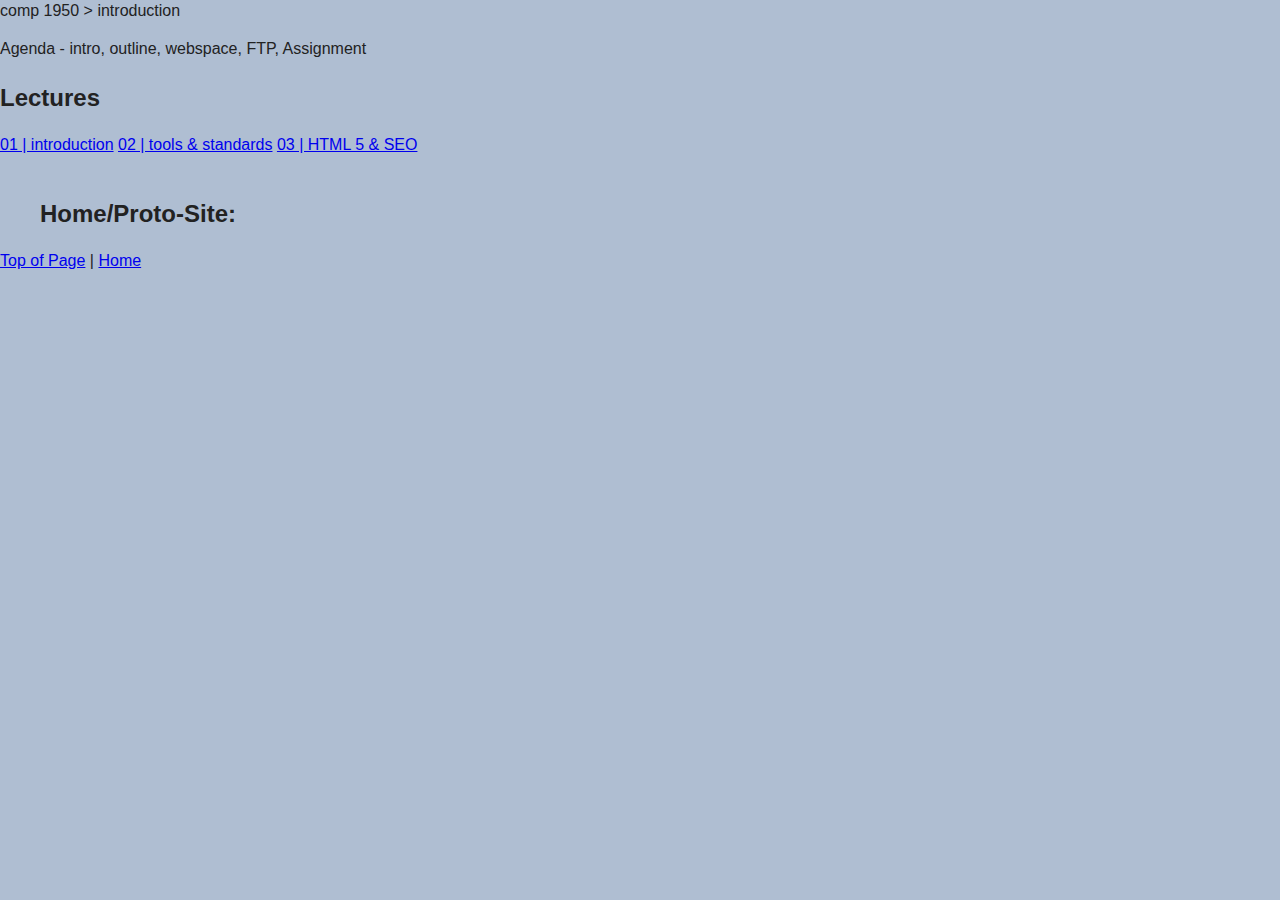
<file: 1950proto_site/index.html>
<!DOCTYPE html>
<html>
    <head>
        <meta charset="UTF-8">
        <title>BCIT Comp 1950</title>
        <meta name="author" content="Comp 1950 Group 1">
        <meta name="description" content="A prototype site for a rework of the existing BCIT Comp1950 student site">
        <link rel="stylesheet" href="css/normalize.css" type="text/css">
        <link rel="stylesheet" href="css/main.css" type="text/css">
    </head>
    <body>

    <body id="wrapper">

        <!-- using SSI for header-->
        <!--#include file="inc/header.inc"-->

        <!-- using SSI for top Navigation -->
        <!--#include file="inc/nav.inc"-->

        <section>
            <!--lecture by week & agenda info goes here -->
            <nav>
                <div id="agendabar">
                    comp 1950 > introduction
                </div>
                <p>
                    Agenda - intro, outline, webspace, FTP, Assignment
                </p>
            </nav>
        </section>

        <section>
            <div id="right-lectures">
                <h2>Lectures</h2>
                <!-- some example lists -->
                <a href="http://www.thenet.ca/1950/week1/">01 | introduction</a>
                <a href="http://www.thenet.ca/1950/week2/">02 | tools &amp; standards</a>
                <a href="http://www.thenet.ca/1950/week3/">03 | HTML 5 &amp; SEO</a>
            </div>
        </section>

        <section>
            <div id="content">
                <!--Home/protosite info here-->
                <h2>Home/Proto-Site:</h2>

            </div>
        </section>

        <section>
            <div id="bottonnav">
                <a href="#top">Top of Page</a> | <a href="/">Home</a>
        </section>

        <!-- using SSI for footer -->
        <!--#include file="inc/footer.inc"-->

    </body>
</html>
</file>
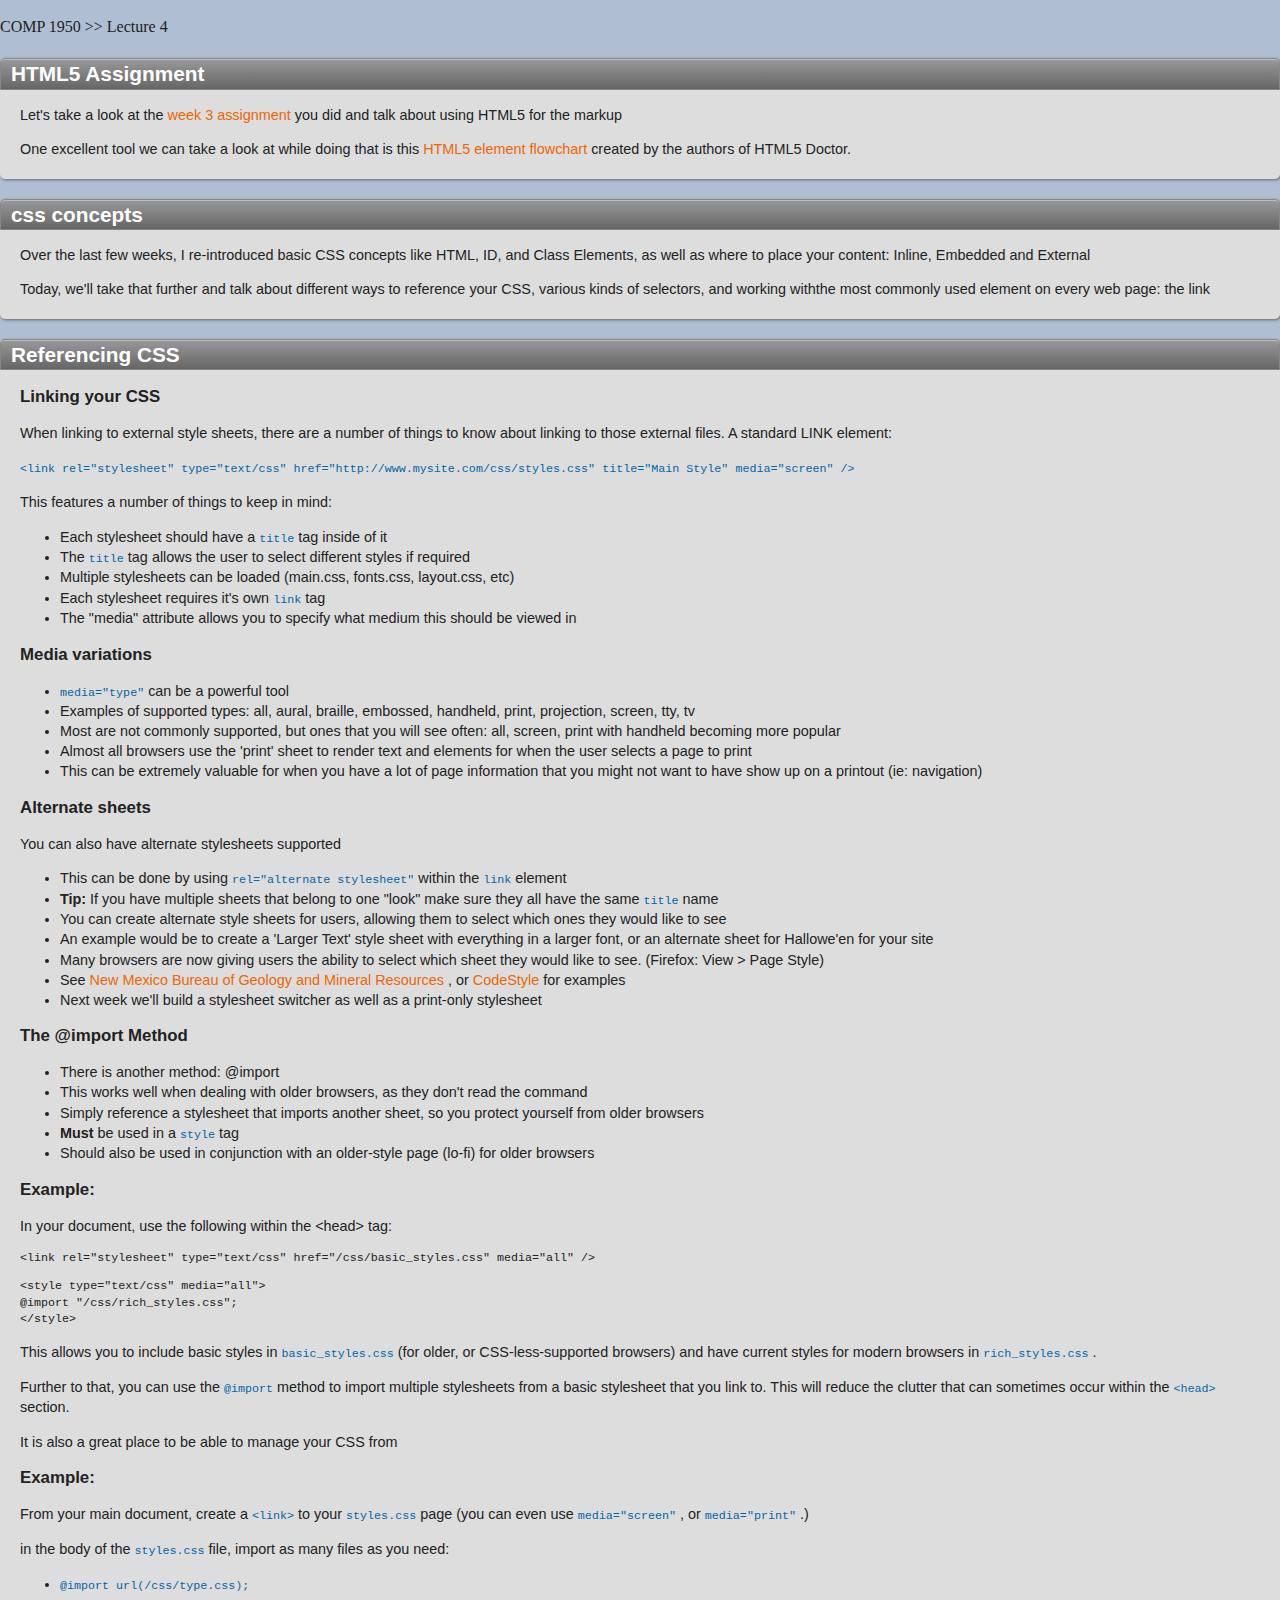
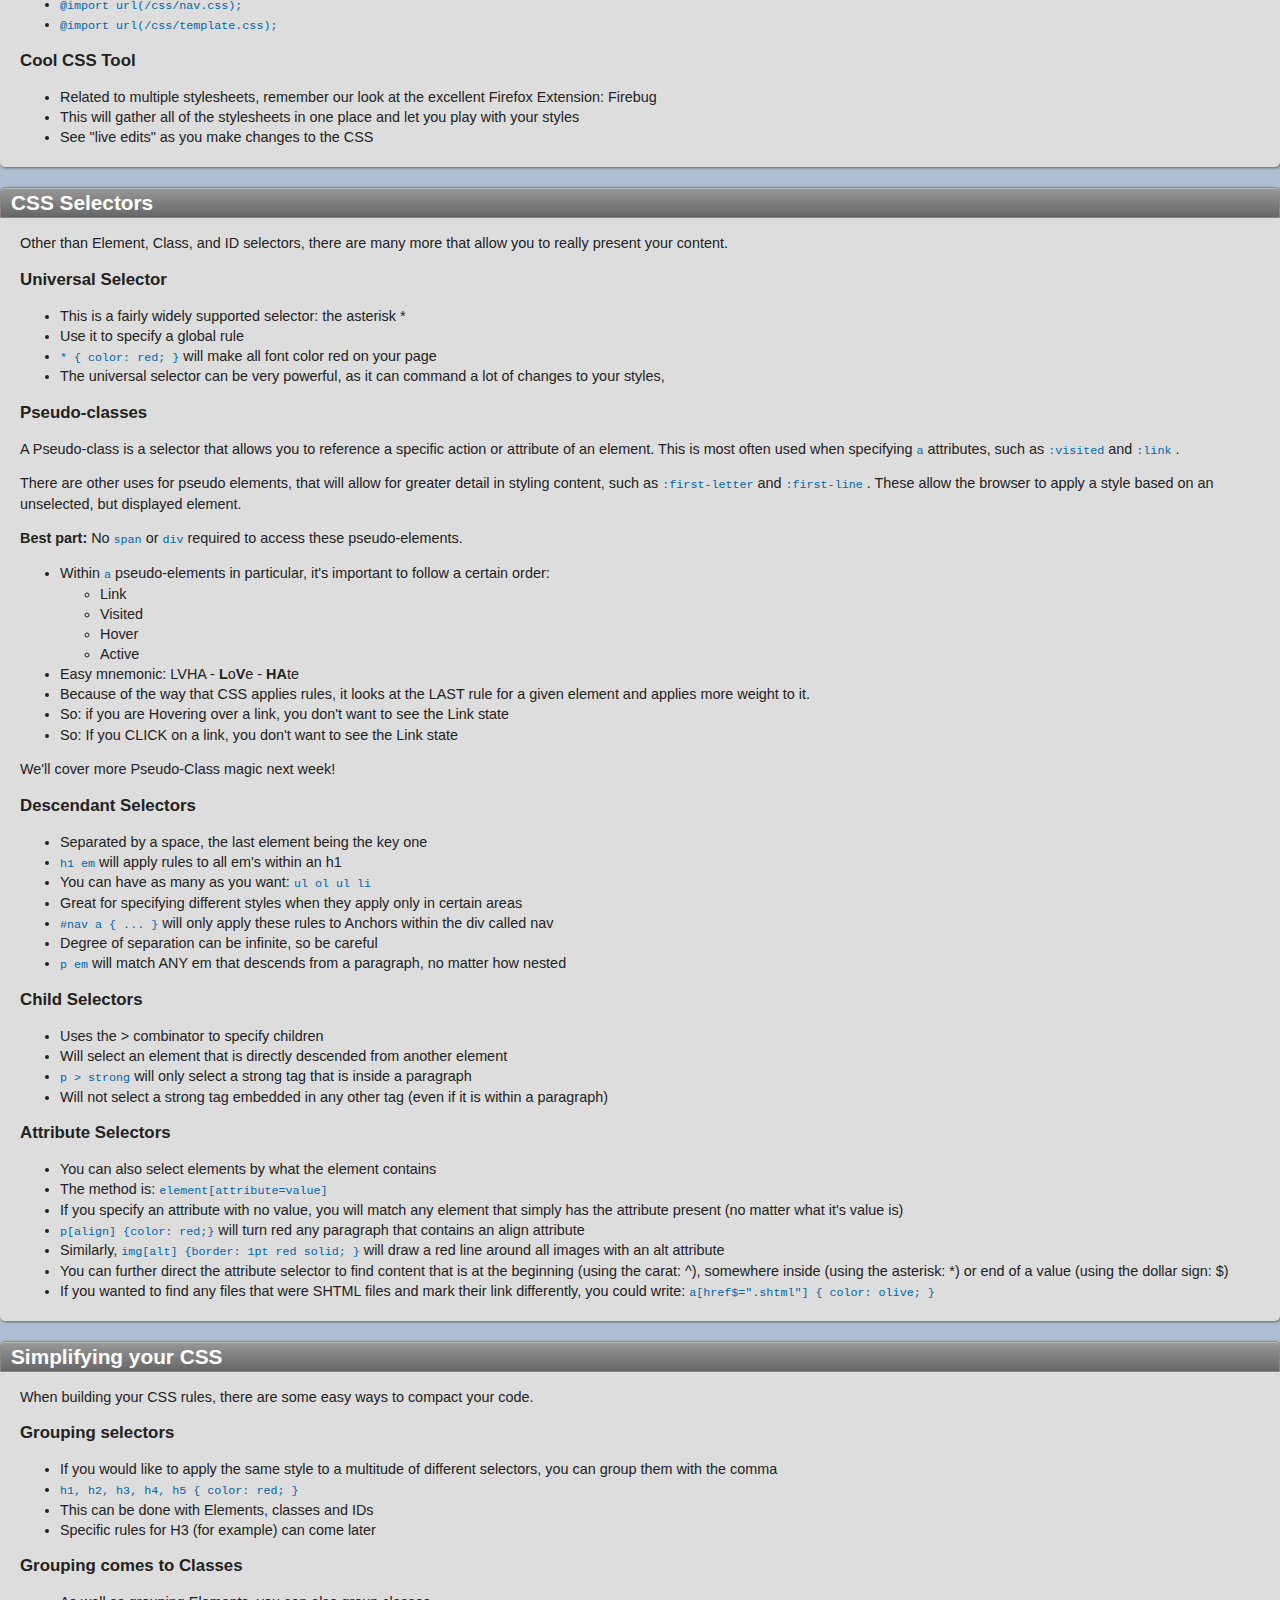
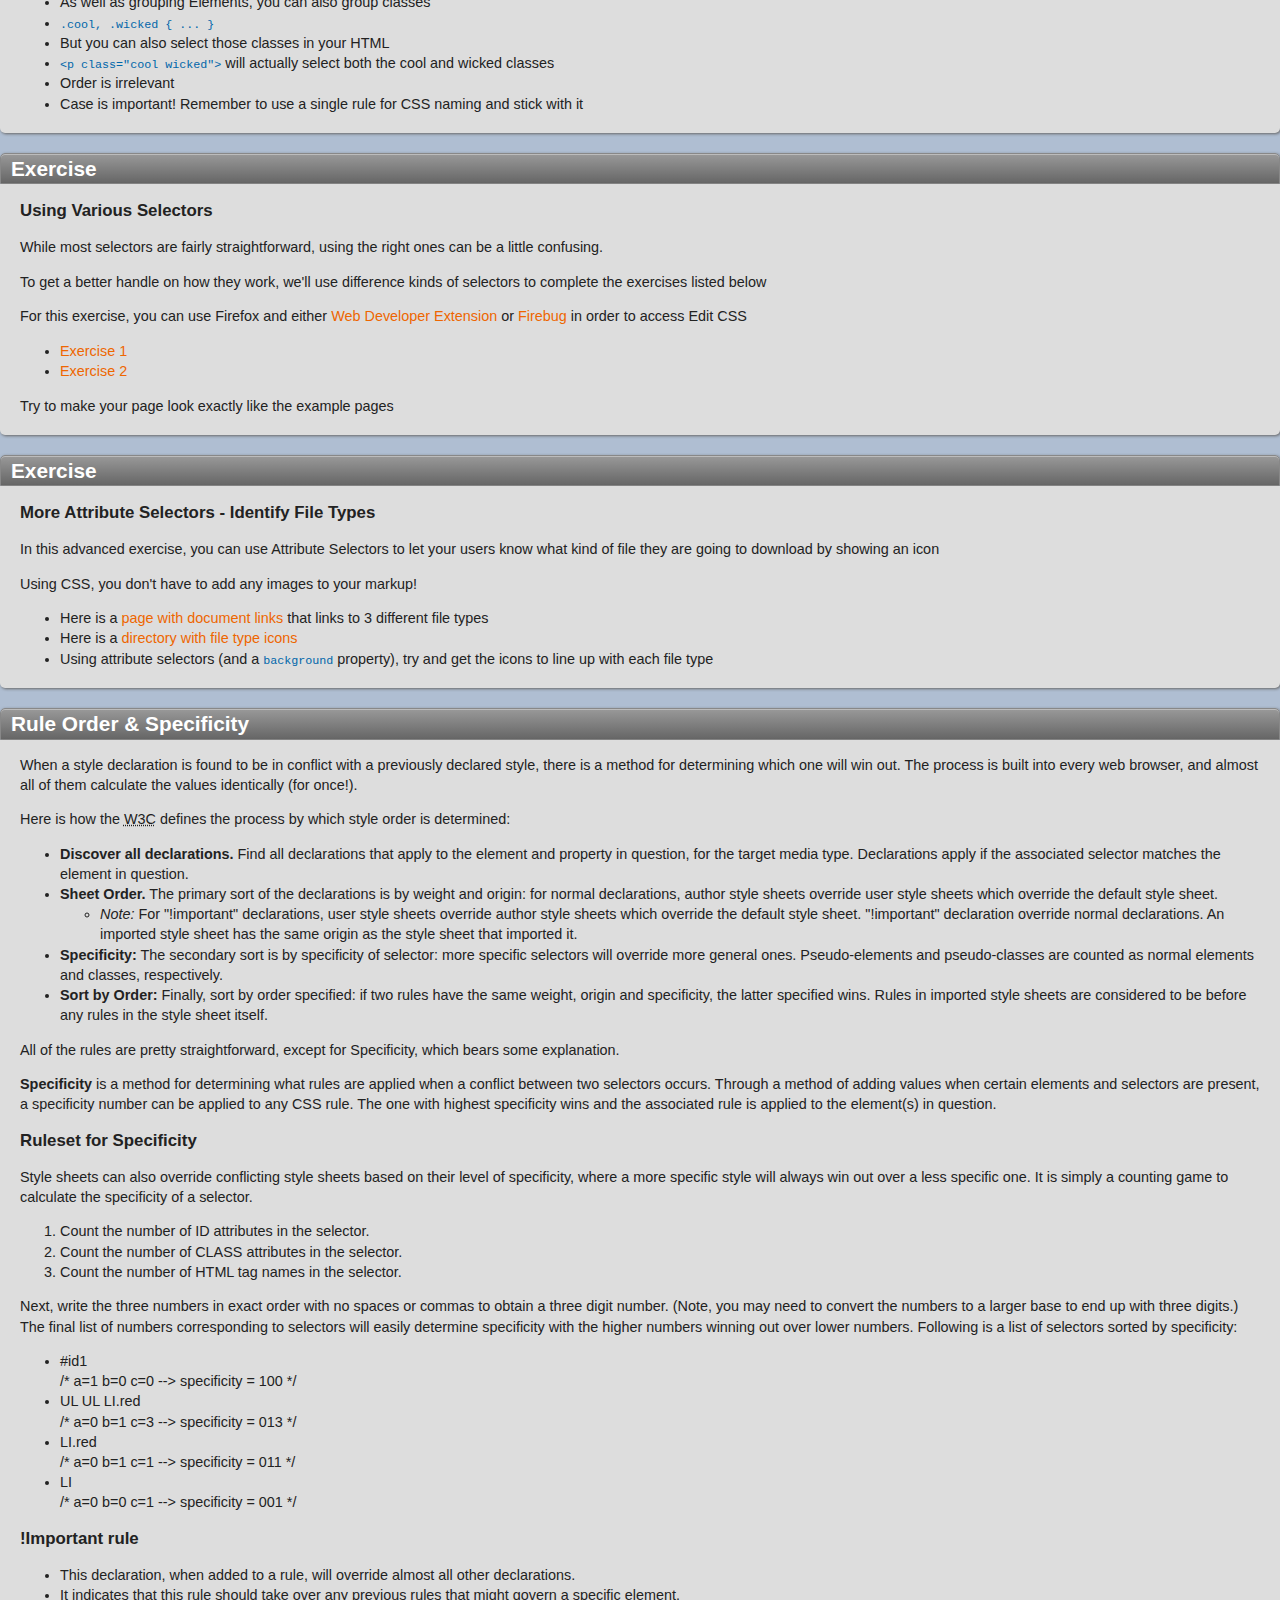
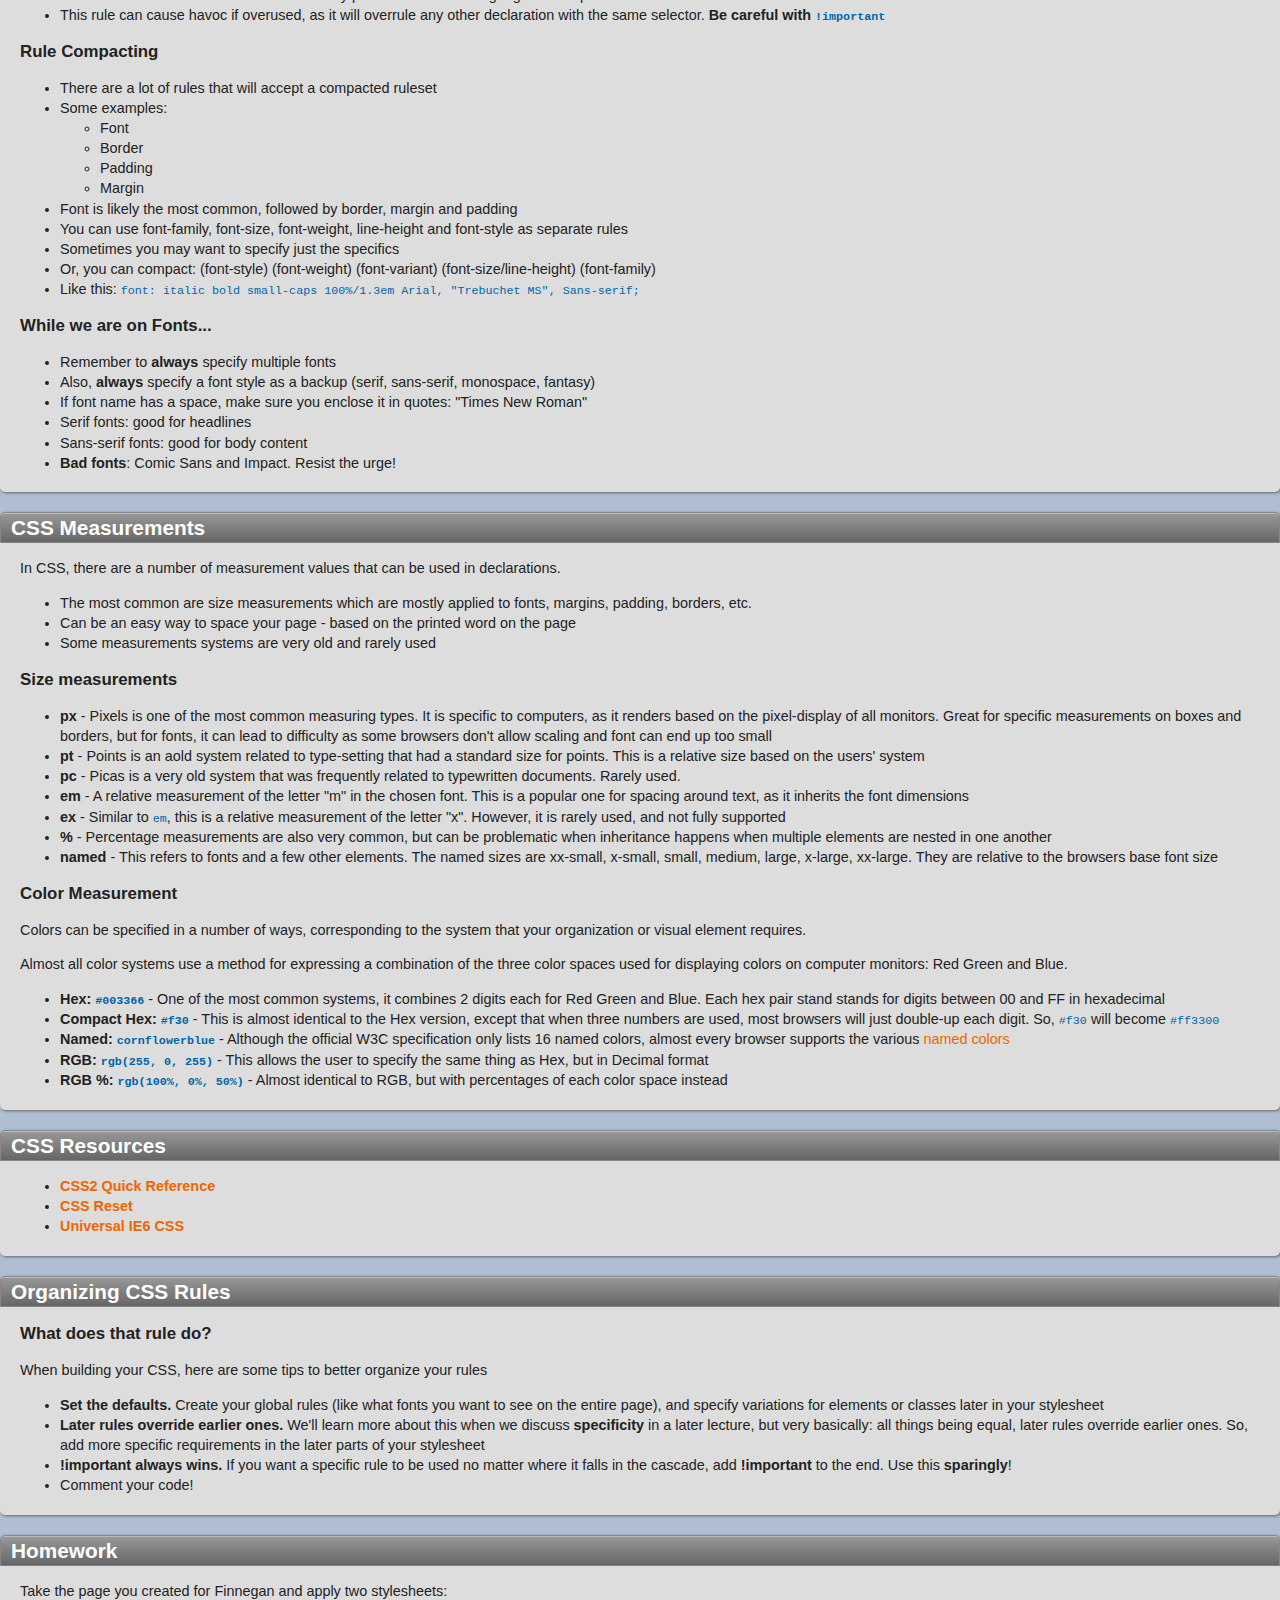
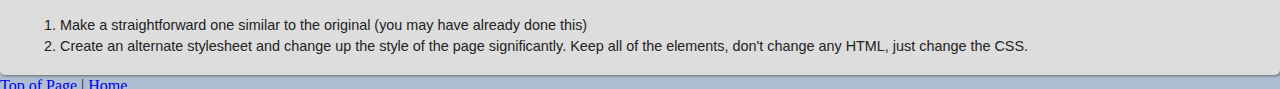
<file: 1950proto_site/Lecture04.html>
<!DOCTYPE html>
<html>
<head>
<meta charset="UTF-8">
<title>Comp 1950, Lecture 4</title>
<meta name="author" content="Comp 1950 Group 1">
<meta name="description"
	content="A prototype site for a rework of the existing BCIT Comp1950 student site">
<link rel="stylesheet" href="css/main.css" type="text/css">
</head>
<body>
	<!-- using SSI for header-->
	<!--#include file="inc/header.inc"-->

	<!-- using SSI for top Navigation -->
	<!--#include file="inc/nav.inc"-->

	<section id="content-title">
		<!--lecture by week & agenda info goes here -->
		<p>COMP 1950 >> Lecture 4</p>
	</section>

	<!-- Agenda Info -->
	<!-- 
 * Review HTML5 Assignment
 * Markup Quiz
 -->
	<section id="main-content">

		<article id="review-html5-assignment">
			<h2>HTML5 Assignment</h2>
			<div class="content-block">
				<p>
					Let's take a look at the <a href="http://cl.ly/1T3V1P020Y3A3A204120">week 3 assignment</a> you did and talk about using HTML5 for the markup
				</p>

				<p>
					One excellent tool we can take a look at while doing that is this <a href="http://html5doctor.com/downloads/h5d-sectioning-flowchart.pdf">HTML5 element flowchart</a> created by the authors of HTML5 Doctor.
				</p>
			</div>
		</article>

		<article id="markup-quiz">
		
		</article>

		<article id="css-concepts">
			<h2>css concepts</h2>

			<div class="content-block">
				<p>Over the last few weeks, I re-introduced basic CSS concepts like HTML, ID, and Class Elements, as well as where to place your content: Inline, Embedded and External</p>

				<p>Today, we'll take that further and talk about different ways to reference your CSS, various kinds of selectors, and working withthe most commonly used element on every web page: the link</p>
			</div>
					<h2>Referencing CSS</h2>
			<div class="content-block">
				<h3>Linking your CSS</h3>
				<p>When linking to external style sheets, there are a number of things to know about linking to those external files. A standard LINK element:</p>

				<code>&lt;link rel="stylesheet" type="text/css"
					href="http://www.mysite.com/css/styles.css" title="Main Style"
					media="screen" /&gt;</code>

				<p>This features a number of things to keep in mind:</p>
				<ul>
					<li>Each stylesheet should have a <code>title</code> tag inside of it</li>
					<li>The <code>title</code> tag allows the user to select different styles if required </li>
					<li>Multiple stylesheets can be loaded (main.css, fonts.css, layout.css, etc)</li>
					<li>Each stylesheet requires it's own <code>link</code> tag</li>
					<li>The "media" attribute allows you to specify what medium this should be viewed in</li>
				</ul>
				<p></p>

				<p></p>
				<h3>Media variations</h3>
				<ul>
					<li><code>media="type"</code> can be a powerful tool</li>
					<li>Examples of supported types: all, aural, braille, embossed, handheld, print, projection, screen, tty, tv</li>
					<li>Most are not commonly supported, but ones that you will see often: all, screen, print with handheld becoming more popular</li>
					<li>Almost all browsers use the 'print' sheet to render text and elements for when the user selects a page to print</li>
					<li>This can be extremely valuable for when you have a lot of page information that you might not want to have show up on a printout (ie: navigation)</li>
				</ul>


				<h3>Alternate sheets</h3>
				<p>You can also have alternate stylesheets supported</p>
				<ul>
					<li>This can be done by using <code>rel="alternate
							stylesheet"</code> within the <code>link</code> element
					</li>
					<li><strong>Tip:</strong> If you have multiple sheets that
						belong to one "look" make sure they all have the same <code>title</code>
						name</li>
					<li>You can create alternate style sheets for users, allowing
						them to select which ones they would like to see</li>
					<li>An example would be to create a 'Larger Text' style sheet
						with everything in a larger font, or an alternate sheet for
						Hallowe'en for your site</li>
					<li>Many browsers are now giving users the ability to select
						which sheet they would like to see. (Firefox: View &gt; Page
						Style)</li>
					<li>See <a href="http://geoinfo.nmt.edu/css/home.html">
							New Mexico Bureau of Geology and Mineral Resources </a> , or <a
						href="http://www.codestyle.org/index.shtml">CodeStyle</a> for
						examples
					</li>
					<li>Next week we'll build a stylesheet switcher as well as a
						print-only stylesheet</li>

				</ul>


				<h3>The @import Method</h3>
				<ul>
					<li>There is another method: @import</li>
					<li>This works well when dealing with older browsers, as they
						don't read the command</li>
					<li>Simply reference a stylesheet that imports another sheet,
						so you protect yourself from older browsers</li>
					<li><strong>Must</strong> be used in a <code>style</code> tag</li>
					<li>Should also be used in conjunction with an older-style
						page (lo-fi) for older browsers</li>
				</ul>

				<h3>Example:</h3>
				<p>In your document, use the following within the &lt;head&gt;
					tag:</p>
				<pre>&lt;link rel="stylesheet" type="text/css" href="/css/basic_styles.css" media="all" /&gt;</pre>
				<pre>&lt;style type="text/css" media="all"&gt;
@import "/css/rich_styles.css";
&lt;/style&gt;</pre>

				<p>
					This allows you to include basic styles in
					<code>basic_styles.css</code>
					(for older, or CSS-less-supported browsers) and have current styles
					for modern browsers in
					<code>rich_styles.css</code>
					.
				</p>

				<p>
					Further to that, you can use the
					<code>@import</code>
					method to import multiple stylesheets from a basic stylesheet that
					you link to. This will reduce the clutter that can sometimes occur
					within the
					<code>&lt;head&gt;</code>
					section.
				</p>
				<p>It is also a great place to be able to manage your CSS from</p>
				<h3>Example:</h3>
				<p>
					From your main document, create a
					<code>&lt;link&gt;</code>
					to your
					<code>styles.css</code>
					page (you can even use
					<code>media="screen"</code>
					, or
					<code>media="print"</code>
					.)
				</p>
				<p>
					in the body of the
					<code>styles.css</code>
					file, import as many files as you need:
				</p>
				<ul>
					<li><code>@import url(/css/type.css);</code></li>
					<li><code>@import url(/css/nav.css);</code></li>
					<li><code>@import url(/css/template.css);</code></li>
				</ul>
				<p></p>



				<h3>Cool CSS Tool</h3>
				<ul>
					<li>Related to multiple stylesheets, remember our look at the
						excellent Firefox Extension: Firebug</li>
					<li>This will gather all of the stylesheets in one place and
						let you play with your styles</li>
					<li>See "live edits" as you make changes to the CSS</li>
				</ul>
			</div>



			<h2>CSS Selectors</h2>
			<div class="content-block">
				<p>Other than Element, Class, and ID selectors, there are many
					more that allow you to really present your content.</p>

				<h3>Universal Selector</h3>
				<ul>
					<li>This is a fairly widely supported selector: the asterisk *</li>
					<li>Use it to specify a global rule</li>
					<li><code>* { color: red; }</code> will make all font color
						red on your page</li>
					<li>The universal selector can be very powerful, as it can
						command a lot of changes to your styles,</li>
				</ul>


				<h3>Pseudo-classes</h3>
				<p>
					A Pseudo-class is a selector that allows you to reference a
					specific action or attribute of an element. This is most often used
					when specifying
					<code>a</code>
					attributes, such as
					<code>:visited</code>
					and
					<code>:link</code>
					.
				</p>

				<p>
					There are other uses for pseudo elements, that will allow for
					greater detail in styling content, such as
					<code>:first-letter</code>
					and
					<code>:first-line</code>
					. These allow the browser to apply a style based on an unselected,
					but displayed element.
				</p>

				<p>
					<strong>Best part:</strong> No
					<code>span</code>
					or
					<code>div</code>
					required to access these pseudo-elements.
				</p>
				<ul>
					<li>Within <code>a</code> pseudo-elements in particular, it's
						important to follow a certain order:
					</li>
					<ul>
						<li>Link</li>
						<li>Visited</li>
						<li>Hover</li>
						<li>Active</li>
					</ul>
					<li>Easy mnemonic: LVHA - <strong>L</strong>o<strong>V</strong>e
						- <strong>HA</strong>te
					</li>
					<li>Because of the way that CSS applies rules, it looks at the
						LAST rule for a given element and applies more weight to it.</li>
					<li>So: if you are Hovering over a link, you don't want to see
						the Link state</li>
					<li>So: If you CLICK on a link, you don't want to see the Link
						state</li>
				</ul>

				<p>We'll cover more Pseudo-Class magic next week!</p>

				<h3>Descendant Selectors</h3>
				<ul>
					<li>Separated by a space, the last element being the key one</li>
					<li><code>h1 em</code> will apply rules to all em's within an
						h1</li>
					<li>You can have as many as you want: <code>ul ol ul li</code></li>
					<li>Great for specifying different styles when they apply only
						in certain areas</li>
					<li><code>#nav a { ... }</code> will only apply these rules to
						Anchors within the div called nav</li>
					<li>Degree of separation can be infinite, so be careful</li>
					<li><code>p em</code> will match ANY em that descends from a
						paragraph, no matter how nested</li>
				</ul>

				<h3>Child Selectors</h3>
				<ul>
					<li>Uses the &gt; combinator to specify children</li>
					<li>Will select an element that is directly descended from
						another element</li>
					<li><code>p &gt; strong</code> will only select a strong tag
						that is inside a paragraph</li>
					<li>Will not select a strong tag embedded in any other tag
						(even if it is within a paragraph)</li>
				</ul>


				<h3>Attribute Selectors</h3>
				<ul>
					<li>You can also select elements by what the element contains</li>
					<li>The method is: <code>element[attribute=value]</code></li>
					<li>If you specify an attribute with no value, you will match
						any element that simply has the attribute present (no matter what
						it's value is)</li>
					<li><code>p[align] {color: red;}</code> will turn red any
						paragraph that contains an align attribute</li>
					<li>Similarly, <code>img[alt] {border: 1pt red solid; }</code>
						will draw a red line around all images with an alt attribute
					</li>
					<li>You can further direct the attribute selector to find
						content that is at the beginning (using the carat: ^), somewhere
						inside (using the asterisk: *) or end of a value (using the dollar
						sign: $)</li>
					<li>If you wanted to find any files that were SHTML files and
						mark their link differently, you could write: <code>a[href$=".shtml"]
							{ color: olive; }</code>
					</li>
				</ul>
			</div>
			<h2>Simplifying your CSS</h2>
			<div class="content-block">
				<p>When building your CSS rules, there are some easy ways to
					compact your code.</p>
				<h3>Grouping selectors</h3>
				<ul>
					<li>If you would like to apply the same style to a multitude
						of different selectors, you can group them with the comma</li>
					<li><code>h1, h2, h3, h4, h5 { color: red; }</code></li>
					<li>This can be done with Elements, classes and IDs</li>
					<li>Specific rules for H3 (for example) can come later</li>
				</ul>

				<h3>Grouping comes to Classes</h3>
				<ul>
					<li>As well as grouping Elements, you can also group classes</li>
					<li><code>.cool, .wicked { ... }</code></li>
					<li>But you can also select those classes in your HTML</li>
					<li><code>&lt;p class="cool wicked"&gt;</code> will actually
						select both the cool and wicked classes</li>
					<li>Order is irrelevant</li>
					<li>Case is important! Remember to use a single rule for CSS
						naming and stick with it</li>
				</ul>
			</div>
		</article>
		
		<article id="exercises">
			<h2>Exercise</h2>
			<div class="content-block">
				<h3>Using Various Selectors</h3>
				<p>While most selectors are fairly straightforward, using the
					right ones can be a little confusing.</p>
				<p>To get a better handle on how they work, we'll use difference
					kinds of selectors to complete the exercises listed below</p>
				<p>
					For this exercise, you can use Firefox and either <a
						href="https://addons.mozilla.org/firefox/60/">Web Developer
						Extension</a> or <a href="http://getfirebug.com/">Firebug</a> in order
					to access Edit CSS
				</p>
				<ul>
					<li><a href="exercise/exercise1.html">Exercise 1</a></li>
					<li><a href="exercise/exercise2.html">Exercise 2</a></li>
				</ul>
				<p>Try to make your page look exactly like the example pages</p>

			</div>


			<h2>Exercise</h2>
			<div class="content-block">
				<h3>More Attribute Selectors - Identify File Types</h3>
				<p>In this advanced exercise, you can use Attribute Selectors to
					let your users know what kind of file they are going to download by
					showing an icon</p>
				<p>Using CSS, you don't have to add any images to your markup!</p>
				<ul>
					<li>Here is a <a href="links.html">page with document
							links</a> that links to 3 different file types
					</li>
					<li>Here is a <a href="images">directory with file type
							icons</a></li>
					<li>Using attribute selectors (and a <code>background</code>
						property), try and get the icons to line up with each file type
					</li>

				</ul>
			</div>
		</article>
		
		<article id="specificity">
		
			<h2>Rule Order &amp; Specificity</h2>
			<div class="content-block">

				<p>When a style declaration is found to be in conflict with a
					previously declared style, there is a method for determining which
					one will win out. The process is built into every web browser, and
					almost all of them calculate the values identically (for once!).</p>

				<p>
					Here is how the <acronym title="World Wide Web Consortium">W3C</acronym>
					defines the process by which style order is determined:
				</p>

				<ul>
					<li><strong>Discover all declarations.</strong> Find all
						declarations that apply to the element and property in question,
						for the target media type. Declarations apply if the associated
						selector matches the element in question.</li>
					<li><strong>Sheet Order.</strong> The primary sort of the
						declarations is by weight and origin: for normal declarations,
						author style sheets override user style sheets which override the
						default style sheet.</li>
					<ul>
						<li class="note"><em>Note:</em> For "!important"
							declarations, user style sheets override author style sheets
							which override the default style sheet. "!important" declaration
							override normal declarations. An imported style sheet has the
							same origin as the style sheet that imported it.</li>
					</ul>
					<li><strong>Specificity:</strong> The secondary sort is by
						specificity of selector: more specific selectors will override
						more general ones. Pseudo-elements and pseudo-classes are counted
						as normal elements and classes, respectively.</li>
					<li><strong>Sort by Order:</strong> Finally, sort by order
						specified: if two rules have the same weight, origin and
						specificity, the latter specified wins. Rules in imported style
						sheets are considered to be before any rules in the style sheet
						itself.</li>
				</ul>

				<p>All of the rules are pretty straightforward, except for
					Specificity, which bears some explanation.</p>

				<p>
					<strong>Specificity</strong> is a method for determining what rules
					are applied when a conflict between two selectors occurs. Through a
					method of adding values when certain elements and selectors are
					present, a specificity number can be applied to any CSS rule. The
					one with highest specificity wins and the associated rule is
					applied to the element(s) in question.
				</p>

				<h3>Ruleset for Specificity</h3>
				<p>Style sheets can also override conflicting style sheets based
					on their level of specificity, where a more specific style will
					always win out over a less specific one. It is simply a counting
					game to calculate the specificity of a selector.</p>
				<ol>
					<li>Count the number of ID attributes in the selector.</li>
					<li>Count the number of CLASS attributes in the selector.</li>
					<li>Count the number of HTML tag names in the selector.</li>
				</ol>
				<p></p>

				<p>Next, write the three numbers in exact order with no spaces
					or commas to obtain a three digit number. (Note, you may need to
					convert the numbers to a larger base to end up with three digits.)
					The final list of numbers corresponding to selectors will easily
					determine specificity with the higher numbers winning out over
					lower numbers. Following is a list of selectors sorted by
					specificity:</p>
				<ul>
					<li>#id1<br>/* a=1 b=0 c=0 --&gt; specificity = 100 */
					</li>
					<li>UL UL LI.red<br>/* a=0 b=1 c=3 --&gt; specificity =
						013 */
					</li>
					<li>LI.red<br>/* a=0 b=1 c=1 --&gt; specificity = 011 */
					</li>
					<li>LI<br>/* a=0 b=0 c=1 --&gt; specificity = 001 */
					</li>
				</ul>
				<p></p>


				<h3>!Important rule</h3>
				<ul>
					<li>This declaration, when added to a rule, will override
						almost all other declarations.</li>
					<li>It indicates that this rule should take over any previous
						rules that might govern a specific element.</li>
					<li>This rule can cause havoc if overused, as it will overrule
						any other declaration with the same selector. <strong>Be
							careful with <code>!important</code>
					</strong>
					</li>
				</ul>


				<h3>Rule Compacting</h3>
				<ul>
					<li>There are a lot of rules that will accept a compacted
						ruleset</li>
					<li>Some examples:
						<ul>
							<li>Font</li>
							<li>Border</li>
							<li>Padding</li>
							<li>Margin</li>
						</ul>
					</li>
					<li>Font is likely the most common, followed by border, margin
						and padding</li>
					<li>You can use font-family, font-size, font-weight,
						line-height and font-style as separate rules</li>
					<li>Sometimes you may want to specify just the specifics</li>
					<li>Or, you can compact: (font-style) (font-weight)
						(font-variant) (font-size/line-height) (font-family)</li>
					<li>Like this: <code>font: italic bold small-caps
							100%/1.3em Arial, "Trebuchet MS", Sans-serif;</code></li>
				</ul>

				<h3>While we are on Fonts...</h3>
				<ul>
					<li>Remember to <strong>always</strong> specify multiple fonts
					</li>
					<li>Also, <strong>always</strong> specify a font style as a
						backup (serif, sans-serif, monospace, fantasy)
					</li>
					<li>If font name has a space, make sure you enclose it in
						quotes: "Times New Roman"</li>
					<li>Serif fonts: good for headlines</li>
					<li>Sans-serif fonts: good for body content</li>
					<li><strong>Bad fonts</strong>: Comic Sans and Impact. Resist
						the urge!</li>
				</ul>

			</div>
		</article>

		<article id="measurements">
			<h2>CSS Measurements</h2>
			<div class="content-block">

				<p>In CSS, there are a number of measurement values that can be
					used in declarations.</p>

				<ul>
					<li>The most common are size measurements which are mostly
						applied to fonts, margins, padding, borders, etc.</li>
					<li>Can be an easy way to space your page - based on the
						printed word on the page</li>
					<li>Some measurements systems are very old and rarely used</li>
				</ul>

				<h3>Size measurements</h3>

				<ul>
					<li><strong>px</strong> - Pixels is one of the most common
						measuring types. It is specific to computers, as it renders based
						on the pixel-display of all monitors. Great for specific
						measurements on boxes and borders, but for fonts, it can lead to
						difficulty as some browsers don't allow scaling and font can end
						up too small</li>
					<li><strong>pt</strong> - Points is an aold system related to
						type-setting that had a standard size for points. This is a
						relative size based on the users' system</li>
					<li><strong>pc</strong> - Picas is a very old system that was
						frequently related to typewritten documents. Rarely used.</li>
					<li><strong>em</strong> - A relative measurement of the letter
						"m" in the chosen font. This is a popular one for spacing around
						text, as it inherits the font dimensions</li>
					<li><strong>ex</strong> - Similar to <code>em</code>, this is
						a relative measurement of the letter "x". However, it is rarely
						used, and not fully supported</li>
					<li><strong>%</strong> - Percentage measurements are also very
						common, but can be problematic when inheritance happens when
						multiple elements are nested in one another</li>
					<li><strong>named</strong> - This refers to fonts and a few
						other elements. The named sizes are xx-small, x-small, small,
						medium, large, x-large, xx-large. They are relative to the
						browsers base font size</li>
				</ul>

				<h3>Color Measurement</h3>
				<p>Colors can be specified in a number of ways, corresponding to
					the system that your organization or visual element requires.</p>

				<p>Almost all color systems use a method for expressing a
					combination of the three color spaces used for displaying colors on
					computer monitors: Red Green and Blue.</p>
				<ul>
					<li><strong>Hex: <code>#003366</code></strong> - One of the
						most common systems, it combines 2 digits each for Red Green and
						Blue. Each hex pair stand stands for digits between 00 and FF in
						hexadecimal</li>
					<li><strong>Compact Hex: <code>#f30</code></strong> - This is
						almost identical to the Hex version, except that when three
						numbers are used, most browsers will just double-up each digit.
						So, <code>#f30</code> will become <code>#ff3300</code></li>
					<li><strong>Named: <code>cornflowerblue</code></strong> -
						Although the official W3C specification only lists 16 named
						colors, almost every browser supports the various <a
						href="http://www.google.ca/search?q=css+named+colors">named
							colors</a></li>
					<li><strong>RGB: <code>rgb(255, 0, 255)</code></strong> - This
						allows the user to specify the same thing as Hex, but in Decimal
						format</li>
					<li><strong>RGB %: <code>rgb(100%, 0%, 50%)</code></strong> -
						Almost identical to RGB, but with percentages of each color space
						instead</li>
				</ul>
			</div>

			<h2>CSS Resources</h2>
			<div class="content-block">
				<ul>
					<li><strong><a
							href="https://developer.mozilla.org/en/CSS-2_Quick_Reference/">CSS2
								Quick Reference</a></strong></li>
					<li><strong><a
							href="http://meyerweb.com/eric/tools/css/reset/">CSS Reset</a></strong></li>
					<li><strong><a
							href="http://forabeautifulweb.com/blog/about/universal_internet_explorer_6_css/">Universal
								IE6 CSS</a></strong></li>
				</ul>
			</div>

			<h2>Organizing CSS Rules</h2>
			<div class="content-block">
				<h3>What does that rule do?</h3>
				<p>When building your CSS, here are some tips to better organize
					your rules</p>
				<ul>
					<li><strong>Set the defaults.</strong> Create your global
						rules (like what fonts you want to see on the entire page), and
						specify variations for elements or classes later in your
						stylesheet</li>
					<li><strong>Later rules override earlier ones.</strong> We'll
						learn more about this when we discuss <strong>specificity</strong>
						in a later lecture, but very basically: all things being equal,
						later rules override earlier ones. So, add more specific
						requirements in the later parts of your stylesheet</li>
					<li><strong>!important always wins.</strong> If you want a
						specific rule to be used no matter where it falls in the cascade,
						add <strong>!important</strong> to the end. Use this <strong>sparingly</strong>!</li>
					<li>Comment your code!</li>
				</ul>
			</div>
		</article>
		
		<article id="homework">
			<h2>Homework</h2>
			<div class="content-block">
				<p>Take the page you created for Finnegan and apply two
					stylesheets:</p>
				<ol>
					<li>Make a straightforward one similar to the original (you
						may have already done this)</li>
					<li>Create an alternate stylesheet and change up the style of
						the page significantly. Keep all of the elements, don't change any
						HTML, just change the CSS.</li>
				</ol>
			</div>
		</article>
	</section>
	
	<div id="footer">
				<a href="#top">Top of Page</a> | <a href="/">Home</a>
	</div>
</body>
</html>
</file>
<file: 1950proto_site/css/main.css>
/*
 * HTML5 Boilerplate
 *
 * What follows is the result of much research on cross-browser styling.
 * Credit left inline and big thanks to Nicolas Gallagher, Jonathan Neal,
 * Kroc Camen, and the H5BP dev community and team.
 */

/* ==========================================================================
   Base styles: opinionated defaults
   ========================================================================== */

html,
button,
input,
select,
textarea {
    color: #222;
}

body {
    font-size: 1em;
    line-height: 1.4;
}

/*
 * Remove text-shadow in selection highlight: h5bp.com/i
 * These selection declarations have to be separate.
 * Customize the background color to match your design.
 */

::-moz-selection {
    background: #b3d4fc;
    text-shadow: none;
}

::selection {
    background: #b3d4fc;
    text-shadow: none;
}

/*
 * A better looking default horizontal rule
 */

hr {
    display: block;
    height: 1px;
    border: 0;
    border-top: 1px solid #ccc;
    margin: 1em 0;
    padding: 0;
}

/*
 * Remove the gap between images and the bottom of their containers: h5bp.com/i/440
 */

img {
    vertical-align: middle;
}

/*
 * Remove default fieldset styles.
 */

fieldset {
    border: 0;
    margin: 0;
    padding: 0;
}

/*
 * Allow only vertical resizing of textareas.
 */

textarea {
    resize: vertical;
}

/* ==========================================================================
   Chrome Frame prompt
   ========================================================================== */

.chromeframe {
    margin: 0.2em 0;
    background: #ccc;
    color: #000;
    padding: 0.2em 0;
}

/* ==========================================================================
   Author's custom styles
   ========================================================================== */

/*
 * General Styles
 */
body {
	margin: 0;
    background: #afbed2;
    min-width: 900px;
}

/*
 * Main Header and Logo Styles
 */
#main-header {
	color: white;
	font-family: "Open Sans Condensed", Arial, Helvetica, sans-serif;
	
	background: #255a9e; /* Old browsers */
	background: -moz-linear-gradient(top, #255a9e 0%, #02377b 100%); /* FF3.6+ */
	background: -webkit-gradient(linear, left top, left bottom, color-stop(0%,#255a9e), color-stop(100%,#02377b)); /* Chrome,Safari4+ */
	background: -webkit-linear-gradient(top, #255a9e 0%,#02377b 100%); /* Chrome10+,Safari5.1+ */
	background: -o-linear-gradient(top, #255a9e 0%,#02377b 100%); /* Opera 11.10+ */
	background: -ms-linear-gradient(top, #255a9e 0%,#02377b 100%); /* IE10+ */
	background: linear-gradient(to bottom, #255a9e 0%,#02377b 100%); /* W3C */
	filter: progid:DXImageTransform.Microsoft.gradient( startColorstr='#255a9e', endColorstr='#02377b',GradientType=0 ); /* IE6-9 */
	
	min-height: 125px;
	border-bottom: 1px solid black;
	
    box-shadow: 1px 1px 3px #666;
    
    overflow: hidden;
}

#heading {
	padding: 30px 0 10px;
    float: left;
}

#heading h1, #heading p{
	margin: 0 0 0 214px;
}

#heading p {
    font-size: 1.5em;
}

#search {
    padding-top: 30px;
    float: right;
}

#search-button {
    margin-left: 10px;
    margin-right: 40px;
}

#logo {
	position: absolute;
	left: 40px;
	top: 0;
    box-shadow: 1px 1px 3px #333;
}

/*
 * Navigation Sidebar Styles
 */
#right-nav {
    font-family: "Open Sans", Arial, Helvetica, sans-serif;
    float: right;
    width: 250px;
    margin-top: 40px;
    margin-right: 40px;
}

#right-nav h2:first-child {
    border-top: 1px solid #888; 

    /* Only have rounded corners on the first heading of the sidebar */
    border-top-left-radius: 5px;
    border-top-right-radius: 5px;
}

#right-nav h2 {
    background: #999999; /* Old browsers */
    background: -moz-linear-gradient(top, #999999 0%, #666666 100%); /* FF3.6+ */
    background: -webkit-gradient(linear, left top, left bottom, color-stop(0%,#999999), color-stop(100%,#666666)); /* Chrome,Safari4+ */
    background: -webkit-linear-gradient(top, #999999 0%,#666666 100%); /* Chrome10+,Safari5.1+ */
    background: -o-linear-gradient(top, #999999 0%,#666666 100%); /* Opera 11.10+ */
    background: -ms-linear-gradient(top, #999999 0%,#666666 100%); /* IE10+ */
    background: linear-gradient(to bottom, #999999 0%,#666666 100%); /* W3C */
    filter: progid:DXImageTransform.Microsoft.gradient( startColorstr='#999999', endColorstr='#666666',GradientType=0 ); /* IE6-9 */

    color: white;
    font-family: "Open Sans Condensed", Arial, Helvetica, sans-serif;
    font-size: 1.2em;
    margin: 0;
    padding: 0 10px;
    
    border-left: 1px solid #888; 
    border-right: 1px solid #888; 
    border-bottom: 1px solid #888; 
    
    box-shadow: 1px 1px 3px #666, inset 0 1px 0 #bcbcbc;
}

#right-nav > ul {
    box-shadow: 1px 1px 3px #666; /* only the first level menu items should cast shadow */
}

#right-nav ul {
	margin: 0;
	padding: 0;
	list-style: none;
}

#right-nav .menu-item,
#right-nav .inactive {
    background: #ddd;
}

#right-nav .inactive {
    color: #aaa;
    line-height: 15px;
	padding: 7px 10px;
	border-bottom: 1px solid #888;
}

#right-nav .menu-item:hover {
    background-color: #bbb;
}

#right-nav .current {
    background-color: #bbb;
}

#right-nav .menu-item-heading {
	color: #E60;
    line-height: 15px;
	padding: 7px 10px;
	border-bottom: 1px solid #888;
}

#right-nav .menu-item-heading  a {
    display: block;
    width: 100%;
}

#right-nav .menu-item-heading  a:link,
#right-nav .menu-item-heading  a:visited {
    color: #E60;
    text-decoration: none;
}

.menu-item-title {
	font-weight: bold;
}

.menu-item-desc {
    font-size: 12px;
}

#right-nav .submenu {
    background-color: #ccc;
    border-bottom: 1px solid #888;
    padding: 10px 0;
}

#right-nav .subitem {
    margin-left: 20px;
    font-size: 14px;
}

#right-nav .subitem a:link,
#right-nav .subitem a:visited {
    color: #333;
    text-decoration: none;
}

#right-nav .subitem a:hover{
    text-decoration: underline;
}

/*
 * Main Content Styles
 */
#content {
    margin: 40px 310px 0 40px;
}

#content header {
    background: #255a9e; /* Old browsers */
	background: -moz-linear-gradient(top, #255a9e 0%, #02377b 100%); /* FF3.6+ */
	background: -webkit-gradient(linear, left top, left bottom, color-stop(0%,#255a9e), color-stop(100%,#02377b)); /* Chrome,Safari4+ */
	background: -webkit-linear-gradient(top, #255a9e 0%,#02377b 100%); /* Chrome10+,Safari5.1+ */
	background: -o-linear-gradient(top, #255a9e 0%,#02377b 100%); /* Opera 11.10+ */
	background: -ms-linear-gradient(top, #255a9e 0%,#02377b 100%); /* IE10+ */
	background: linear-gradient(to bottom, #255a9e 0%,#02377b 100%); /* W3C */
	filter: progid:DXImageTransform.Microsoft.gradient( startColorstr='#255a9e', endColorstr='#02377b',GradientType=0 ); /* IE6-9 */

    padding: 0 10px;
    
    border: 1px solid #255a9e;    
    border-radius: 5px;
    
    box-shadow: 1px 1px 3px #666, inset 0 1px 0 #4589e0;
}

#content header h1 {
    color: white;
    font-family: "Open Sans Condensed", Arial, Helvetica, sans-serif;
    font-size: 1.3em;
    margin: 0;
    padding: 0;
}

article h2 {
    background: #999999; /* Old browsers */
    background: -moz-linear-gradient(top, #999999 0%, #666666 100%); /* FF3.6+ */
    background: -webkit-gradient(linear, left top, left bottom, color-stop(0%,#999999), color-stop(100%,#666666)); /* Chrome,Safari4+ */
    background: -webkit-linear-gradient(top, #999999 0%,#666666 100%); /* Chrome10+,Safari5.1+ */
    background: -o-linear-gradient(top, #999999 0%,#666666 100%); /* Opera 11.10+ */
    background: -ms-linear-gradient(top, #999999 0%,#666666 100%); /* IE10+ */
    background: linear-gradient(to bottom, #999999 0%,#666666 100%); /* W3C */
    filter: progid:DXImageTransform.Microsoft.gradient( startColorstr='#999999', endColorstr='#666666',GradientType=0 ); /* IE6-9 */
    
    color: white;
    font-family: "Open Sans Condensed", Arial, Helvetica, sans-serif;
    font-size: 1.3em;
    padding: 0 10px;
    margin: 20px 0 0;
    
    border: 1px solid #888;    
    border-top-left-radius: 5px;
    border-top-right-radius: 5px;
    
    box-shadow: 1px 1px 3px #666, inset 0 1px 0 #bcbcbc;
}

.content-block{
    background-color: #ddd;
    font-family: "Open Sans", Arial, Helvetica, sans-serif;
    font-size: 0.9em;
    padding: 15px 20px 5px;
    border-bottom-left-radius: 5px;
    border-bottom-right-radius: 5px;
    
    box-shadow: 1px 1px 3px #666;
}

.content-block h3 {
    margin: 10px 0;
}

.content-block h3:first-child ,
.content-block ul:first-child,
.content-block p:first-child {
    margin-top: 0;
}

.content-block dl dt{
    font-weight: bold;
}

.content-block a:link,
.content-block a:visited {
    color: #E60;
    text-decoration: none;
}

.content-block a:hover {
    text-decoration: underline;
}

.return-to-top-link {
    border-top: 1px solid #aaa;
    padding-top: 5px;
    overflow: hidden;
}

.return-to-top-link a {
    display: block;
    float: right;
    background: url("../image/return-to-top-icon.png") no-repeat;
    min-height: 22px;
    padding-left: 25px;
}

code {
	color: #06A;
}

#bottom-nav {
    background: #255a9e; /* Old browsers */
	background: -moz-linear-gradient(top, #255a9e 0%, #02377b 100%); /* FF3.6+ */
	background: -webkit-gradient(linear, left top, left bottom, color-stop(0%,#255a9e), color-stop(100%,#02377b)); /* Chrome,Safari4+ */
	background: -webkit-linear-gradient(top, #255a9e 0%,#02377b 100%); /* Chrome10+,Safari5.1+ */
	background: -o-linear-gradient(top, #255a9e 0%,#02377b 100%); /* Opera 11.10+ */
	background: -ms-linear-gradient(top, #255a9e 0%,#02377b 100%); /* IE10+ */
	background: linear-gradient(to bottom, #255a9e 0%,#02377b 100%); /* W3C */
	filter: progid:DXImageTransform.Microsoft.gradient( startColorstr='#255a9e', endColorstr='#02377b',GradientType=0 ); /* IE6-9 */
    
    color: white;
    font-family: "Open Sans", Arial, Helvetica, sans-serif;
    font-size: 16px;
    font-weight: 300;
    padding: 10px;
    margin: 20px 0;
      
    border: 1px solid #255a9e;    
    border-radius: 5px;
    
    box-shadow: 1px 1px 3px #666, inset 0 1px 0 #4589e0;
}

#bottom-nav  a:link,
#bottom-nav  a:visited {
    color: white;
    text-decoration: none;
}

#bottom-nav a:hover {
    text-decoration: underline;
}

#validators {
	text-align:center;
}

#validators img{
	width:64px;
	height:64px;
}

#copyright {
    text-align: center;
}

/* ==========================================================================
   Helper classes
   ========================================================================== */

/*
 * Image replacement
 */

.ir {
    background-color: transparent;
    border: 0;
    overflow: hidden;
    /* IE 6/7 fallback */
    *text-indent: -9999px;
}

.ir:before {
    content: "";
    display: block;
    width: 0;
    height: 100%;
}

/*
 * Hide from both screenreaders and browsers: h5bp.com/u
 */

.hidden {
    display: none !important;
    visibility: hidden;
}

/*
 * Hide only visually, but have it available for screenreaders: h5bp.com/v
 */

.visuallyhidden {
    border: 0;
    clip: rect(0 0 0 0);
    height: 1px;
    margin: -1px;
    overflow: hidden;
    padding: 0;
    position: absolute;
    width: 1px;
}

/*
 * Extends the .visuallyhidden class to allow the element to be focusable
 * when navigated to via the keyboard: h5bp.com/p
 */

.visuallyhidden.focusable:active,
.visuallyhidden.focusable:focus {
    clip: auto;
    height: auto;
    margin: 0;
    overflow: visible;
    position: static;
    width: auto;
}

/*
 * Hide visually and from screenreaders, but maintain layout
 */

.invisible {
    visibility: hidden;
}

/*
 * Clearfix: contain floats
 *
 * For modern browsers
 * 1. The space content is one way to avoid an Opera bug when the
 *    `contenteditable` attribute is included anywhere else in the document.
 *    Otherwise it causes space to appear at the top and bottom of elements
 *    that receive the `clearfix` class.
 * 2. The use of `table` rather than `block` is only necessary if using
 *    `:before` to contain the top-margins of child elements.
 */

.clearfix:before,
.clearfix:after {
    content: " "; /* 1 */
    display: table; /* 2 */
}

.clearfix:after {
    clear: both;
}

/*
 * For IE 6/7 only
 * Include this rule to trigger hasLayout and contain floats.
 */

.clearfix {
    *zoom: 1;
}

/* ==========================================================================
   EXAMPLE Media Queries for Responsive Design.
   Theses examples override the primary ('mobile first') styles.
   Modify as content requires.
   ========================================================================== */

@media only screen and (min-width: 35em) {
    /* Style adjustments for viewports that meet the condition */
}

@media only screen and (-webkit-min-device-pixel-ratio: 1.5),
       only screen and (min-resolution: 144dpi) {
    /* Style adjustments for high resolution devices */
}

/* ==========================================================================
   Print styles.
   Inlined to avoid required HTTP connection: h5bp.com/r
   ========================================================================== */

@media print {
    * {
        background: transparent !important;
        color: #000 !important; /* Black prints faster: h5bp.com/s */
        box-shadow: none !important;
        text-shadow: none !important;
    }

    a,
    a:visited {
        text-decoration: underline;
    }

    a[href]:after {
        content: " (" attr(href) ")";
    }

    abbr[title]:after {
        content: " (" attr(title) ")";
    }

    /*
     * Don't show links for images, or javascript/internal links
     */

    .ir a:after,
    a[href^="javascript:"]:after,
    a[href^="#"]:after {
        content: "";
    }

    pre,
    blockquote {
        border: 1px solid #999;
        page-break-inside: avoid;
    }

    thead {
        display: table-header-group; /* h5bp.com/t */
    }

    tr,
    img {
        page-break-inside: avoid;
    }

    img {
        max-width: 100% !important;
    }

    @page {
        margin: 0.5cm;
    }

    p,
    h2,
    h3 {
        orphans: 3;
        widows: 3;
    }

    h2,
    h3 {
        page-break-after: avoid;
    }
}
</file>
